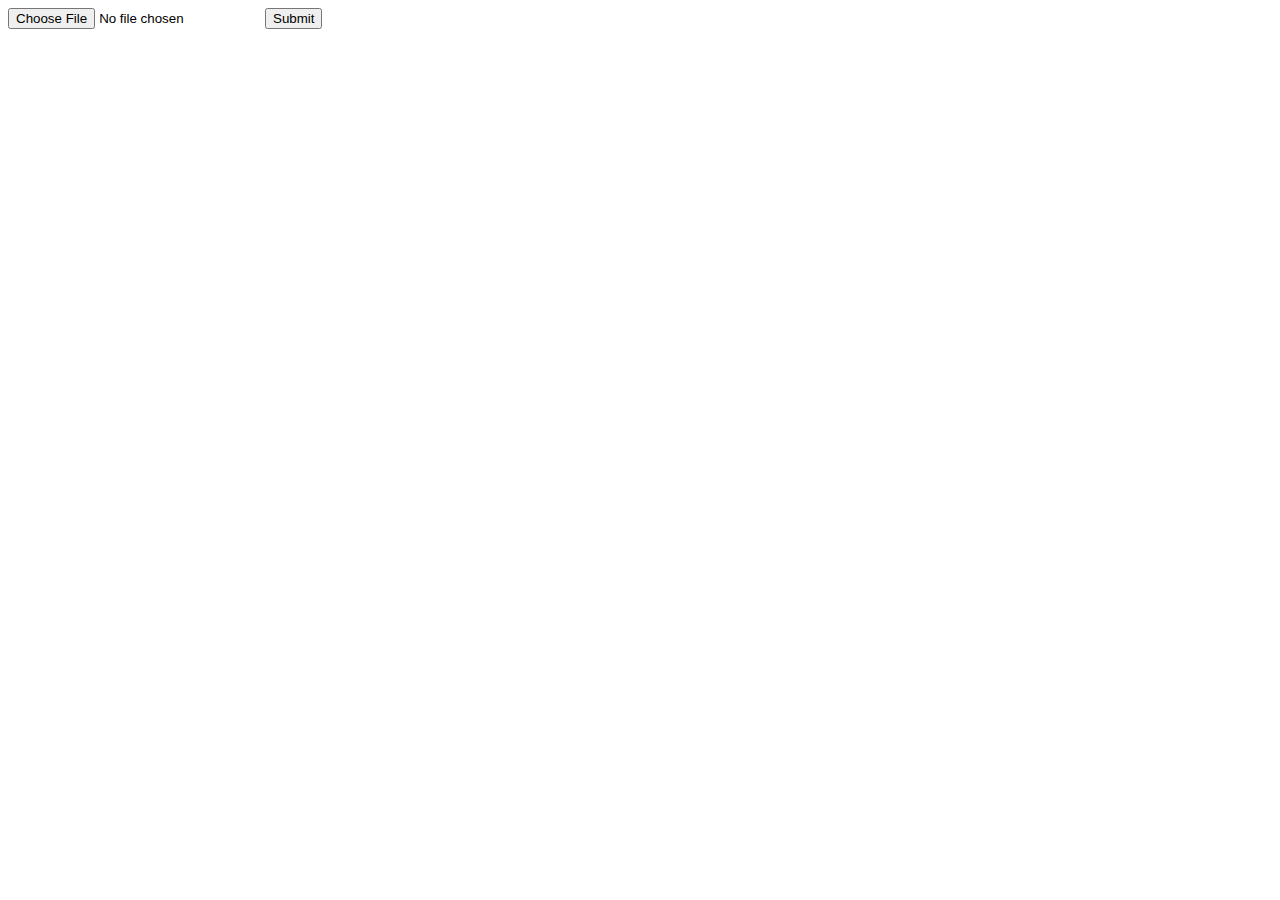
<file: CreativeToolApp/web/index.html>
<html>

<head>
	<title>Creative Tool</title>
</head>

<body>
	<script type="text/javascript">
	</script>

	<form action="/upload" method="post" enctype="multipart/form-data">
        <input type="file" name="bundle" />
        <input type="submit" />
    </form>
</body>


</html>
</file>
